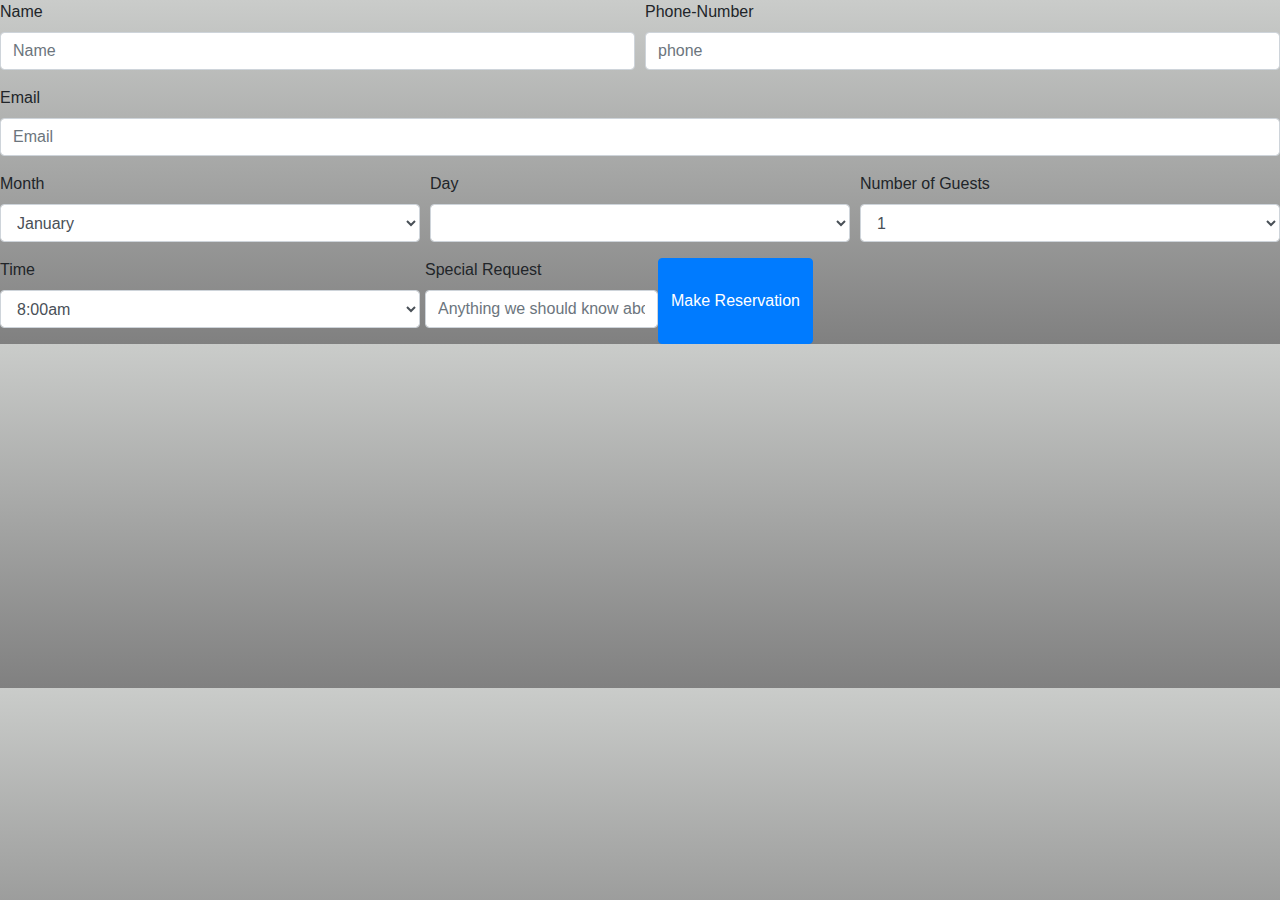
<file: form/index.html>
<!DOCTYPE html>
<html lang="en">

<head>
  <meta charset="UTF-8">
  <meta name="viewport" content="width=device-width, initial-scale=1.0">
  <meta http-equiv="X-UA-Compatible" content="ie=edge">
  <link rel="stylesheet" href="https://stackpath.bootstrapcdn.com/bootstrap/4.3.1/css/bootstrap.min.css"
    integrity="sha384-ggOyR0iXCbMQv3Xipma34MD+dH/1fQ784/j6cY/iJTQUOhcWr7x9JvoRxT2MZw1T" crossorigin="anonymous">
  <link rel="stylesheet" href="../styles.css">
  <title>Document</title>
</head>

<body>
    <form>
        <div class="form-row">
          <div class="form-group col-md-6">
            <label for="inputName4">Name</label>
            <input type="text" class="form-control" id="inputname4" placeholder="Name">
          </div>
          <div class="form-group col-md-6">
            <label for="inputPhone4">Phone-Number</label>
            <input type="text" class="form-control" id="inputPhone4" placeholder="phone">
          </div>
        </div>
        <div class="form-group">
          <label for="inputemail">Email</label>
          <input type="text" class="form-control" id="inputemail" placeholder="Email">
        </div>
        <div class="form-row">
            <div class="form-group col-md-4">
                <label for="month">Month</label>
                    <select id="month" name="Month" class="form-control">
                        <script>
                              
                        </script>
                    </select>
            </div>
            <div class="form-group col-md-4">
                    <label for="days">Day</label>
                        <select id="days" name="Day" class="form-control">
                            <script>
                                  
                            </script>
                        </select>
                </div>
            <div class="form-group col-md-4">
            <label for="numberOfPeople">Number of Guests</label>
            <select id="numberOfPeople" name="Number of Guests" class="form-control">
              <script>
                  for (var i = 1; i <= 20;  i++){
                        document.write(`<option value=${i}>${i}</option>`)
                    }
              </script>
            </select>
            </div>
            <div class="form-group col-md-4">
                <label for="time">Time</label>
                <select id="time" name="Time" class="form-control">
                  <script>
                      
                  </script>
                </select>
            </div>
        <div class="form-group">
          <label for="inputrequest">Special Request</label>
          <input type="text" class="form-control" id="inputrequest" placeholder="Anything we should know about?">
        </div>
        <button type="submit" class="btn btn-primary">Make Reservation</button>
      </form>
    
    <script src="scripts.js"></script>
    <script src="https://code.jquery.com/jquery-3.3.1.slim.min.js" integrity="sha384-q8i/X+965DzO0rT7abK41JStQIAqVgRVzpbzo5smXKp4YfRvH+8abtTE1Pi6jizo" crossorigin="anonymous"></script>
    <script src="https://cdnjs.cloudflare.com/ajax/libs/popper.js/1.14.7/umd/popper.min.js" integrity="sha384-UO2eT0CpHqdSJQ6hJty5KVphtPhzWj9WO1clHTMGa3JDZwrnQq4sF86dIHNDz0W1" crossorigin="anonymous"></script>
    <script src="https://stackpath.bootstrapcdn.com/bootstrap/4.3.1/js/bootstrap.min.js" integrity="sha384-JjSmVgyd0p3pXB1rRibZUAYoIIy6OrQ6VrjIEaFf/nJGzIxFDsf4x0xIM+B07jRM" crossorigin="anonymous"></script>
</body>

</html>
</file>
<file: styles.css>
/* CIS-131-101 Week 5 Group assign
09/09/2019 */



/* ----------Aaron Mihalevich (navigation)----------- */
.navigation{
  display: flex;
  flex-direction: column;
  justify-content: flex-end;
  align-items: center;
  background-color: #f2e0a7;
  padding: 70px 0px 20px 0px;
  position: relative;
}

.navigation img{
  width: 200px;
  height: auto;
  position: absolute;
  top: 5px;
  left: 10px;
  z-index: 1;
}

.navigation-item a{
  font-size: 25px;
  font-family: 'Arima Madurai', cursive;
  color: #006f51;
  transition: .25s;
  z-index: 2;
}

.navigation-item a:hover{
  text-decoration: none;
  color: white;
  background-color: #006f51;
}

/* head section */
header{
  display: flex;
  flex-direction: column;
  justify-content: center;
  align-items: center;
  background-image: url(goodeats.jpg);
  background-size: cover;
  background-position: center;
  background-repeat: no-repeat;
  height: 400px;
}

header img{
  width: 300px;
  height: auto;
}

.header-text{
  font-size: 35px;
  font-weight: bolder;
  font-family: 'Arima Madurai', cursive;
  color: #fff;
  text-shadow: 0px 0px 5px #000;
  text-align: center;
}
/*Nolan Burky*/
#thatoneline {
  font-style: italic;
}
.divmenu{
  text-align: center;
}
body{
  background-image: linear-gradient(#caccca,grey);
}
/*--------- Isaac Stomboly ---------*/
.card {
  background-color: olive
}


@media screen and (min-width: 700px){
  .navigation{
    flex-direction: row;
    padding: 20px 10px 20px 10px;
  }

  .navigation img{
    top: 5px;
    left: 30px;
  }

  .navigation-item a{
    padding: 30px 30px;
  }

  header{
    display: flex;
    flex-direction: column;
    justify-content: center;
    align-items: center;
    background-image: url(goodeats.jpg);
    background-size: cover;
    background-position: center;
    background-repeat: no-repeat;
    height: 400px;
  }

  header img{
    width: 500px;
    height: auto;
  }
  
  .header-text{
    font-size: 55px;
    font-weight: bolder;
    font-family: 'Arima Madurai', cursive;
    color: #fff;
    text-shadow: 0px 0px 5px #000;
    text-align: center;
  }
}
</file>
